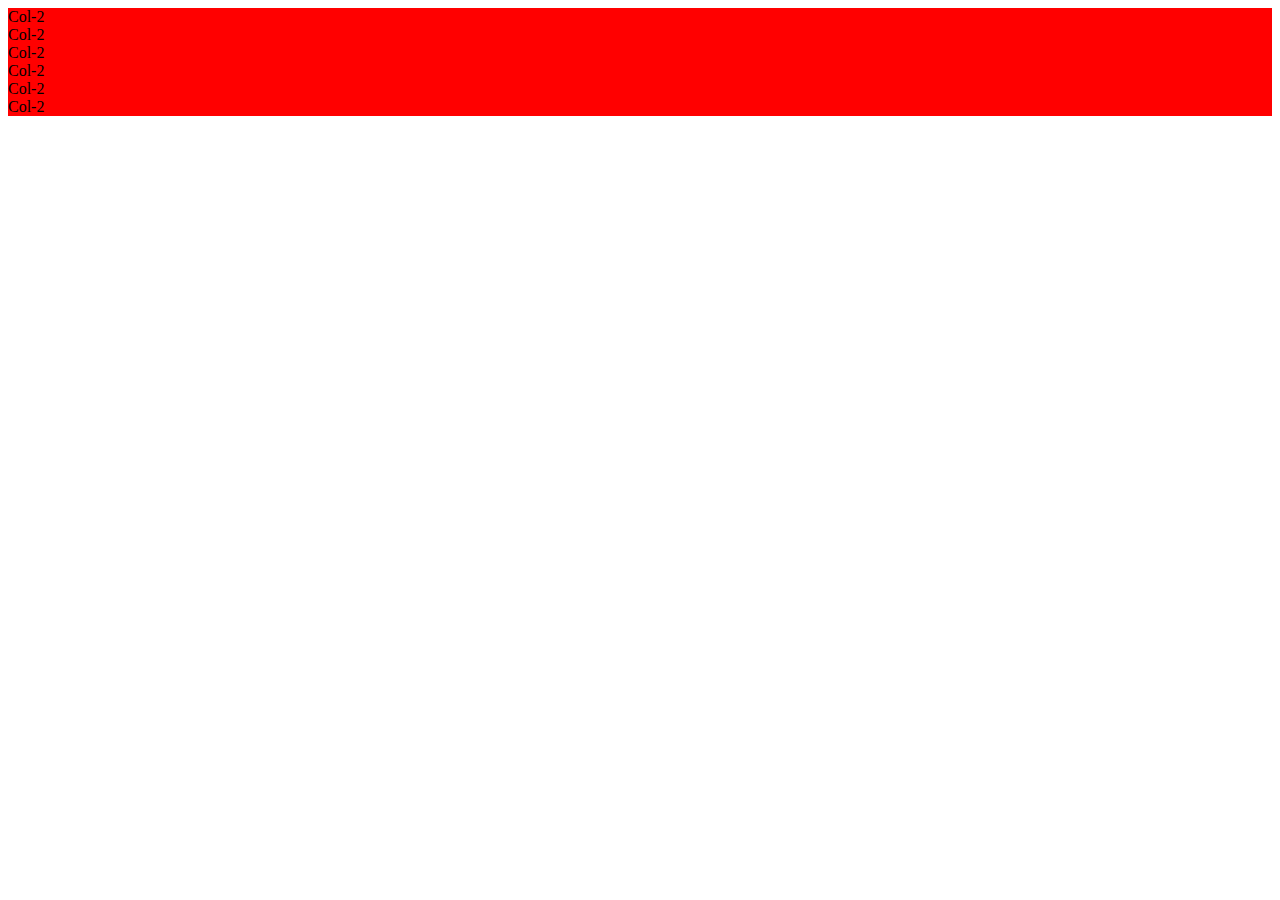
<file: Tindog/TinDog-Start-master/123.html>
<!DOCTYPE html>
<html lang="en">
<head>
    <meta charset="UTF-8">
    <meta http-equiv="X-UA-Compatible" content="IE=edge">
    <meta name="viewport" content="width=device-width, initial-scale=1.0">
    <title>Grid layout Practise</title>
    <link href="https://cdn.jsdelivr.net/npm/bootstrap@5.2.0/dist/css/bootstrap.min.css" rel="stylesheet" integrity="sha384-gH2yIJqKdNHPEq0n4Mqa/HGKIhSkIHeL5AyhkYV8i59U5AR6csBvApHHNl/vI1Bx" crossorigin="anonymous">
</head>
<body>
    <div class="row">
        <div class="col-lg-2 col-md-4 col-sm-6" style="background-color: red;">Col-2</div>
        <div class="col-lg-2 col-md-4 col-sm-6" style="background-color: red;">Col-2</div>
        <div class="col-lg-2 col-md-4 col-sm-6" style="background-color: red;">Col-2</div>
        <div class="col-lg-2 col-md-4 col-sm-6" style="background-color: red;">Col-2</div>
        <div class="col-lg-2 col-md-4 col-sm-6" style="background-color: red;">Col-2</div>
        <div class="col-lg-2 col-md-4 col-sm-6" style="background-color: red;">Col-2</div>
    </div>
</body>
</html>
</file>
